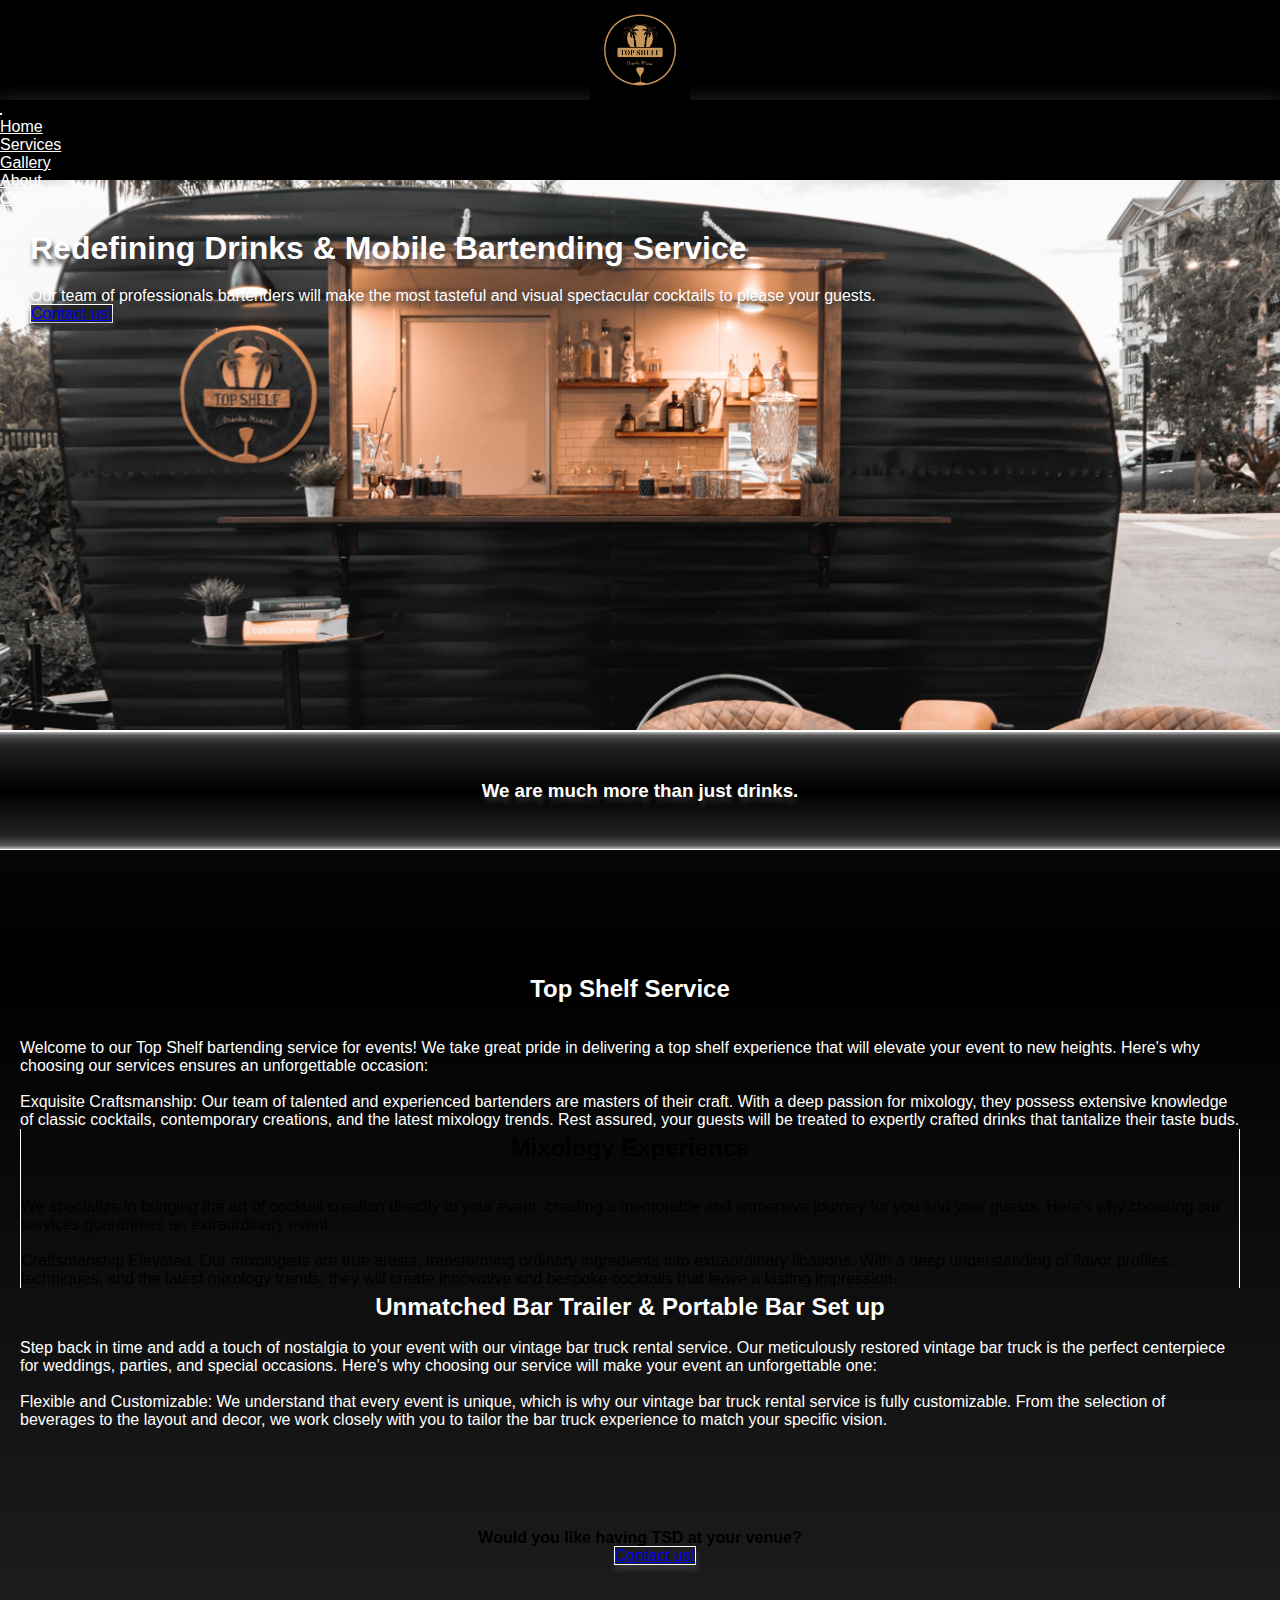
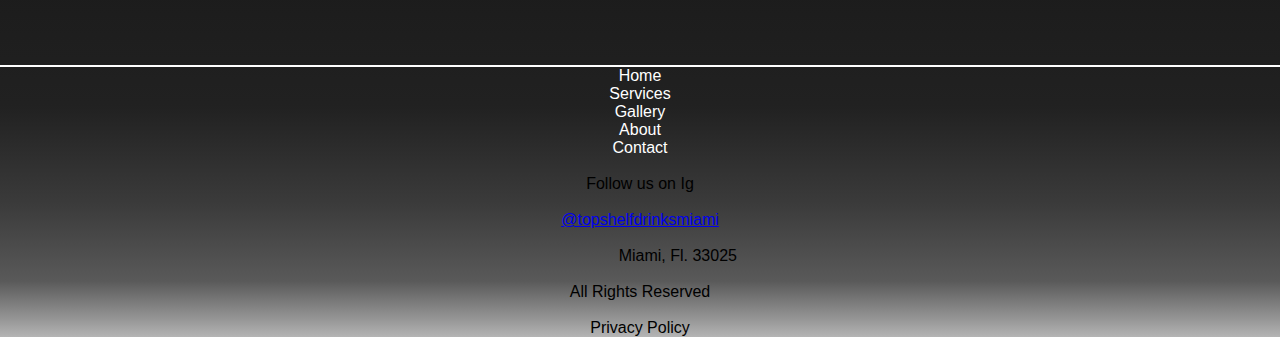
<file: index.html>
<!DOCTYPE html>
<html lang="en">
<head>
    <meta charset="UTF-8">
    <meta http-equiv="X-UA-Compatible" content="IE=edge">
    <meta name="viewport" content="width=device-width, initial-scale=1.0">
    <meta name="description" content="You can also have the mixology experience in your event, with the most professional bartending service,"/>
    <meta name="keywords" content="bartending service, bar rental, bar truck, mixology experience, bartenders for parties, portable bar, bartender masterclasses"/>
    <link rel="icon" type="image/png" href="./multimedia/top shelf drinks - logo.png" alt="top shelf drinks_logo">
    <title>Top Shelf Drinks - Home </title>
    <link href="https://cdn.jsdelivr.net/npm/bootstrap@5.1.3/dist/css/bootstrap.min.css" rel="stylesheet" integrity="sha384-1BmE4kWBq78iYhFldvKuhfTAU6auU8tT94WrHftjDbrCEXSU1oBoqyl2QvZ6jIW3" crossorigin="anonymous">
    <link rel="stylesheet" href="./estilos.css">
</head>
<body>
<!-- Header inicio \-->  
<header>
    <div class="logo-header">
        <a href="#"><img src="./multimedia/top shelf drinks - logo.png" class="logo-header" alt="top shelf drinks - bar trailer"></a>
    </div>
    <nav class="navbar navbar-expand-sm navbar-dark">
    <div class="container-fluid">
        <button class="navbar-toggler" type="button" data-bs-toggle="collapse" data-bs-target="#mynavbar">
        <span class="navbar-toggler-icon"></span>
        </button>
        <div class="collapse navbar-collapse" id="mynavbar">
            <ul class="navbar-nav mx-auto">
                <li class="nav-item">
                <a class="nav-link" href="#"  href="javascript:void(0)">Home</a>
                </li>
                <li class="nav-item">
                <a class="nav-link" href="./pages/services.html">Services</a>
                </li>
                <li class="nav-item">
                <a href="./pages/gallery.html" class="nav-link" href="javascript:void(0)">Gallery</a>
                </li>
                <li class="nav-item">
                <a href="./pages/about.html" class="nav-link" href="javascript:void(0)">About</a>
                </li>
                <li class="nav-item">
                <a href="./pages/contact.html" class="nav-link" href="javascript:void(0)">Contact</a>
                </li>
            </ul>
        </div>
    </div>
</nav>
</header>
<!-- Header final \-->  
<!-- banner jumbotron inicio \-->  
<div class="container-fluid mt-3 jumbotron img-fluid">
    <div class="mt-4 p-5 lg-primary text-white txt-banner rounded">
        <h1>Redefining Drinks & Mobile Bartending Service</h1> 
        <p>Our team of professionals bartenders will make the most tasteful and visual spectacular cocktails to please your guests.</p> 
        <a class="btn btn-primary" href="./pages/contact.html" role="button">Contact us!</a>
    </div>
</div>
<!-- banner jumbotron final \-->  
<!-- section benefits inicio -->  
<h3 class="title-plans"> <strong>We are much more than just drinks.</strong> </h3>
<div class="container-fluid services">
<div class="row row-benefits">
    <div class="col-sm col-sm-6 col-lg-4 bg-primary text-white p-3 block-1-3">
        <h2>Top Shelf Service </h2>
        <p><br><br>    Welcome to our Top Shelf bartending service for events! We take great pride in delivering a top shelf experience that will elevate your event to new heights. Here's why choosing our services ensures an unforgettable occasion: <br><br>

            Exquisite Craftsmanship: Our team of talented and experienced bartenders are masters of their craft. With a deep passion for mixology, they possess extensive knowledge of classic cocktails, contemporary creations, and the latest mixology trends. Rest assured, your guests will be treated to expertly crafted drinks that tantalize their taste buds.</p> 
    </div>
    <div class="col-sm bg-dark col-sm-6 col-lg-4 text-white p-3 block-2">
        <h2> Mixology Experience </h2>
        <p><br><br> We specialize in bringing the art of cocktail creation directly to your event, creating a memorable and immersive journey for you and your guests. Here's why choosing our services guarantees an extraordinary event: <br><br>

            Craftsmanship Elevated: Our mixologists are true artists, transforming ordinary ingredients into extraordinary libations. With a deep understanding of flavor profiles, techniques, and the latest mixology trends, they will create innovative and bespoke cocktails that leave a lasting impression.  </p>   
    </div>
    <div class="col-sm bg-primary col-sm-6 col-lg-4 text-white p-3 block-1-3">
        <h2> Unmatched Bar Trailer & Portable Bar Set up </h2>
        <p><br> Step back in time and add a touch of nostalgia to your event with our vintage bar truck rental service. Our meticulously restored vintage bar truck is the perfect centerpiece for weddings, parties, and special occasions. Here's why choosing our service will make your event an unforgettable one: <br><br>
            
            Flexible and Customizable: We understand that every event is unique, which is why our vintage bar truck rental service is fully customizable. From the selection of beverages to the layout and decor, we work closely with you to tailor the bar truck experience to match your specific vision.</p> 
    </div>
</div>  
</div>
<!-- section benefits fin -->  
<!-- section boton contacto -->  
<div class="mt-4 p-5 lg-primary text-white txt-banner rounded button-final">
<h1> <strong>Would you like having TSD at your venue?</strong> 
</h1> 
<a class="btn btn-primary" href="./pages/contact.html" role="button">Contact us!</a>
</div>
<!-- boton contacto final-->  
<!-- section footer inicio -->  
<div class="container-fluid footer">
<div class="row footer">
    <div class="col-sm bg-dark text-white p-3">
        <ul class="ul_footer">
            <li> <a href="#">Home</a></li>
            <li> <a href="./pages/services.html">Services</a></li>
            <li><a href="./pages/gallery.html">Gallery</a></li>
            <li><a href="./pages/about.html">About</a> </li>
            <li><a href="./pages/contact.html">Contact</a> </li>
        </ul>

    </div>
    <div class="col-sm bg-dark text-white p-3"> 
    <p>
        <br>
        Follow us on Ig 
        <br>
        <br>
        <a href="http://instagram.com/topshelfdrinksmiami">@topshelfdrinksmiami</a> 
    </p>
    </div>
    <div class="col-sm bg-dark text-white p-3">
        <br>
        <p>Miami, Fl. 33025
    </p>
    </div>
    <div class="col-sm bg-dark text-white p-3"><br>
    All Rights Reserved
    <br><br>
    Privacy Policy
    </div>
    </div>  
</div>
</div>
<!-- section footer final \-->  
<script src="https://cdn.jsdelivr.net/npm/@popperjs/core@2.10.2/dist/umd/popper.min.js" integrity="sha384-7+zCNj/IqJ95wo16oMtfsKbZ9ccEh31eOz1HGyDuCQ6wgnyJNSYdrPa03rtR1zdB" crossorigin="anonymous"></script>
<script src="https://cdn.jsdelivr.net/npm/bootstrap@5.1.3/dist/js/bootstrap.min.js" integrity="sha384-QJHtvGhmr9XOIpI6YVutG+2QOK9T+ZnN4kzFN1RtK3zEFEIsxhlmWl5/YESvpZ13" crossorigin="anonymous"></script>
</body>
</html>
</file>
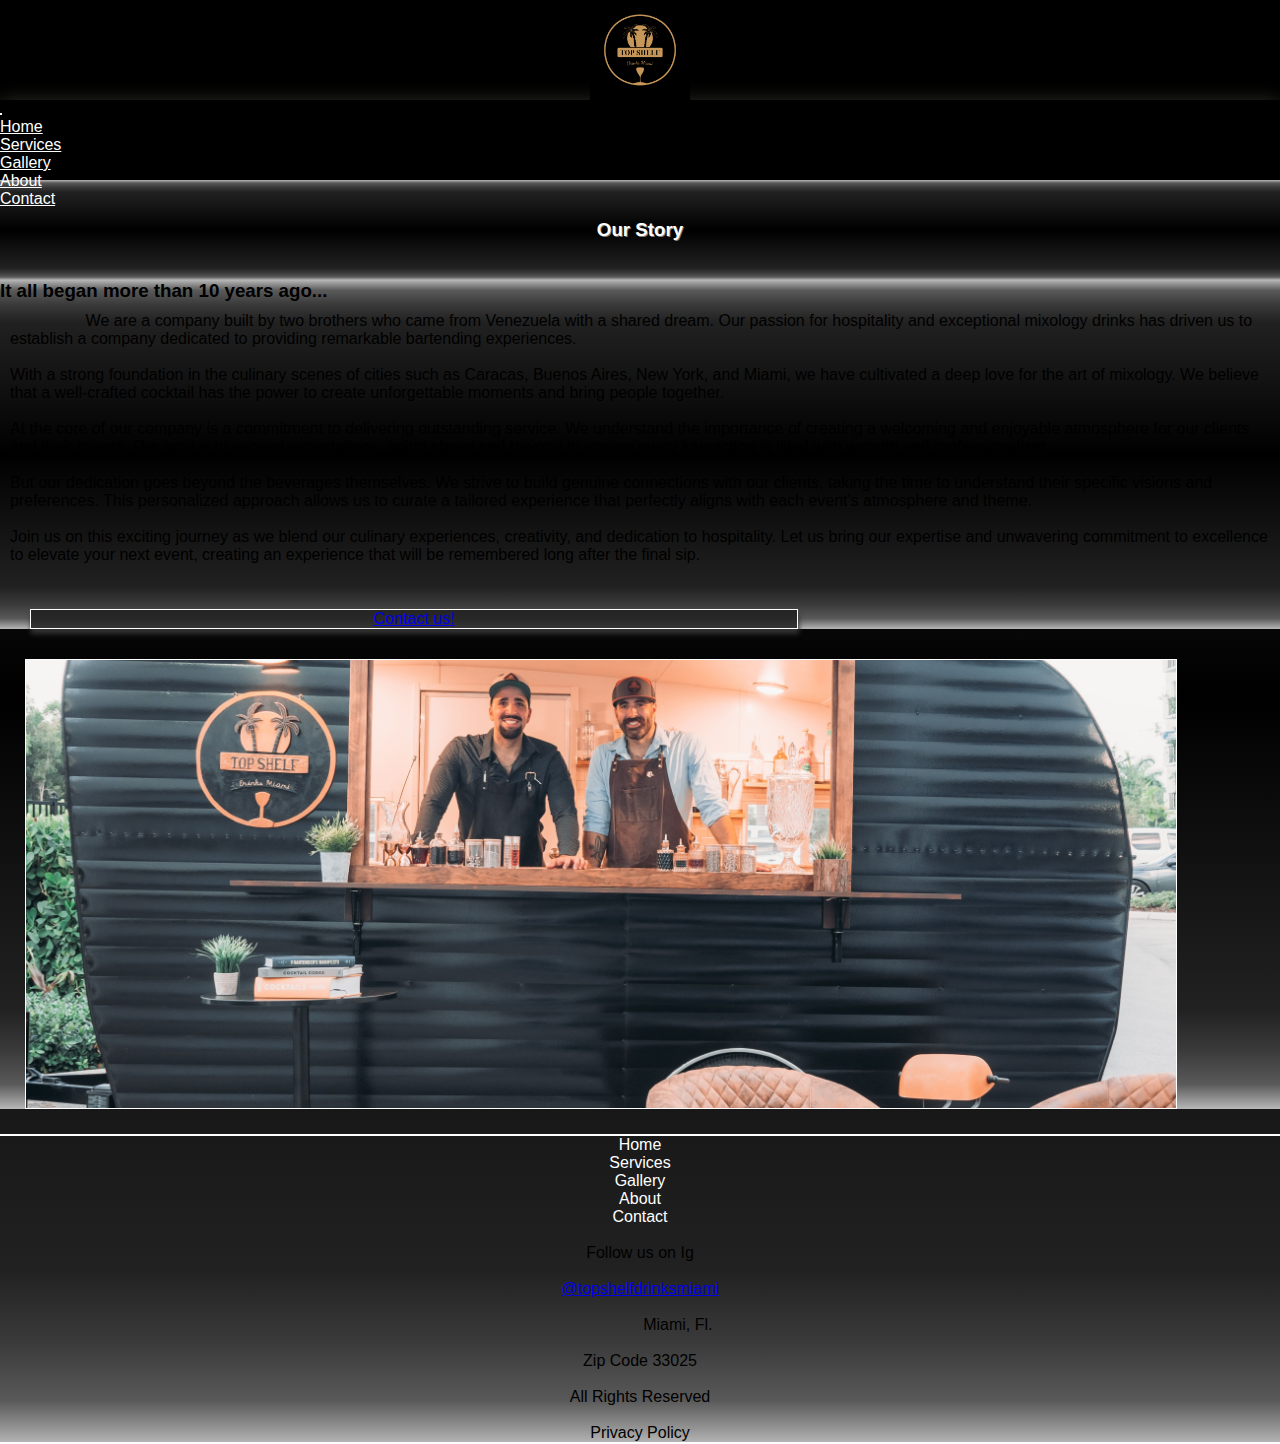
<file: pages/about.html>
<!DOCTYPE html>
<html lang="en">
<head>
    <meta charset="UTF-8">
    <meta http-equiv="X-UA-Compatible" content="IE=edge">
    <meta name="viewport" content="width=device-width, initial-scale=1.0">
    <meta name="description" content="We mix professional bartending services and best cocktails recipes for a Top Shelf Event"/>
    <meta name="keywords" content="best cocktails, cocktails in miami, bartenders in miami, bar truck in florida, bar for party, bar for weddings"/>
    <link rel="icon" type="image/png" href="../multimedia/top shelf drinks - logo.png">
    <title>Top Shelf Drinks - About</title>
    <link href="https://cdn.jsdelivr.net/npm/bootstrap@5.1.3/dist/css/bootstrap.min.css" rel="stylesheet" integrity="sha384-1BmE4kWBq78iYhFldvKuhfTAU6auU8tT94WrHftjDbrCEXSU1oBoqyl2QvZ6jIW3" crossorigin="anonymous">
    <link rel="stylesheet" href="../estilos.css">
</head>
<body>
<!-- Header inicio \-->  
    <header>
        <div class="logo-header">
            <a href="../index.html"><img src="../multimedia/top shelf drinks - logo sin fondo.png" class="logo-header" alt=""></a>
        </div>
        <nav class="navbar navbar-expand-sm navbar-dark">
        <div class="container-fluid">
            <button class="navbar-toggler" type="button" data-bs-toggle="collapse" data-bs-target="#mynavbar">
            <span class="navbar-toggler-icon"></span>
            </button>
            <div class="collapse navbar-collapse" id="mynavbar">
                <ul class="navbar-nav mx-auto">
                    <li class="nav-item">
                    <a class="nav-link" href="../index.html"  href="javascript:void(0)">Home</a>
                    </li>
                    <li class="nav-item">
                    <a class="nav-link" href="./services.html">Services</a>
                    </li>
                    <li class="nav-item">
                    <a href="./gallery.html" class="nav-link" href="javascript:void(0)">Gallery</a>
                    </li>
                    <li class="nav-item">
                    <a href="#" class="nav-link" href="javascript:void(0)">About</a>
                    </li>
                    <li class="nav-item">
                    <a href="./contact.html" class="nav-link" href="javascript:void(0)">Contact</a>
                    </li>
                </ul>
            </div>
        </div>
    </nav>
    </header>
<!-- Header final \-->  
<!-- titulo incio \-->  
<h3 class="title-serv"> <strong> Our Story </strong> </h3>
<!-- titulo final \-->  
<!-- section Services & Rentals 1 inicio -->  
<div class="container-fluid banner-about">
    <div class="row">
        <div class="col-lg banner-serv black-bg bg-dark text-white p-5">
            <h3>It all began more than 10 years ago...</h3>
            <p class="p-sang"> 
                We are a company built by two brothers who came from Venezuela with a shared dream. Our passion for hospitality and exceptional mixology drinks has driven us to establish a company dedicated to providing remarkable bartending experiences.
                <br>
                <br>
                With a strong foundation in the culinary scenes of cities such as Caracas, Buenos Aires, New York, and Miami, we have cultivated a deep love for the art of mixology. We believe that a well-crafted cocktail has the power to create unforgettable moments and bring people together.
                <br>
                <br>
                At the core of our company is a commitment to delivering outstanding service. We understand the importance of creating a welcoming and enjoyable atmosphere for our clients and their guests. Our goal is to exceed expectations, going above and beyond to ensure every interaction is filled with warmth and professionalism.
                <br>
                <br>
                But our dedication goes beyond the beverages themselves. We strive to build genuine connections with our clients, taking the time to understand their specific visions and preferences. This personalized approach allows us to curate a tailored experience that perfectly aligns with each event's atmosphere and theme.
                <br>
                <br>
                Join us on this exciting journey as we blend our culinary experiences, creativity, and dedication to hospitality. Let us bring our expertise and unwavering commitment to excellence to elevate your next event, creating an experience that will be remembered long after the final sip.</p>
            <a class="btn btn-center btn-primary" href="./contact.html" role="button">Contact us!
            </a>
        </div>
        <div class="col-lg bg-dark text-white p-3 img-about"> 
        </div>
    </div>
</div>
<!-- section Services & Rentals 1 final \-->  
<!-- section footer inicio -->  
<div class="container-fluid footer">
    <div class="row footer">
        <div class="col-sm bg-dark text-white p-3">
            <ul class="ul_footer">
                <li> <a href="../index.html">Home</a></li>
                <li> <a href="./services.html">Services</a></li>
                <li><a href="./gallery.html">Gallery</a></li>
                <li><a href="#">About</a> </li>
                <li><a href="./contact.html">Contact</a> </li>
            </ul>
    
        </div>
        <div class="col-sm bg-dark text-white p-3"> 
        <p>
            <br>
            Follow us on Ig 
            <br>
            <br>
            <a href="http://instagram.com/topshelfdrinksmiami">@topshelfdrinksmiami</a> 
        </p>
        </div>
        <div class="col-sm bg-dark text-white p-3">
            <br>
            <p>Miami, Fl.
            <br><br>
            Zip Code 33025
        </p>
        </div>
        <div class="col-sm bg-dark text-white p-3"><br>
        All Rights Reserved
        <br><br>
        Privacy Policy
        </div>
        </div>  
    </div>
    </div>
    <!-- section footer final \-->  
<script src="https://cdn.jsdelivr.net/npm/@popperjs/core@2.10.2/dist/umd/popper.min.js" integrity="sha384-7+zCNj/IqJ95wo16oMtfsKbZ9ccEh31eOz1HGyDuCQ6wgnyJNSYdrPa03rtR1zdB" crossorigin="anonymous"></script>
<script src="https://cdn.jsdelivr.net/npm/bootstrap@5.1.3/dist/js/bootstrap.min.js" integrity="sha384-QJHtvGhmr9XOIpI6YVutG+2QOK9T+ZnN4kzFN1RtK3zEFEIsxhlmWl5/YESvpZ13" crossorigin="anonymous"></script>
</body>
</html>
</file>
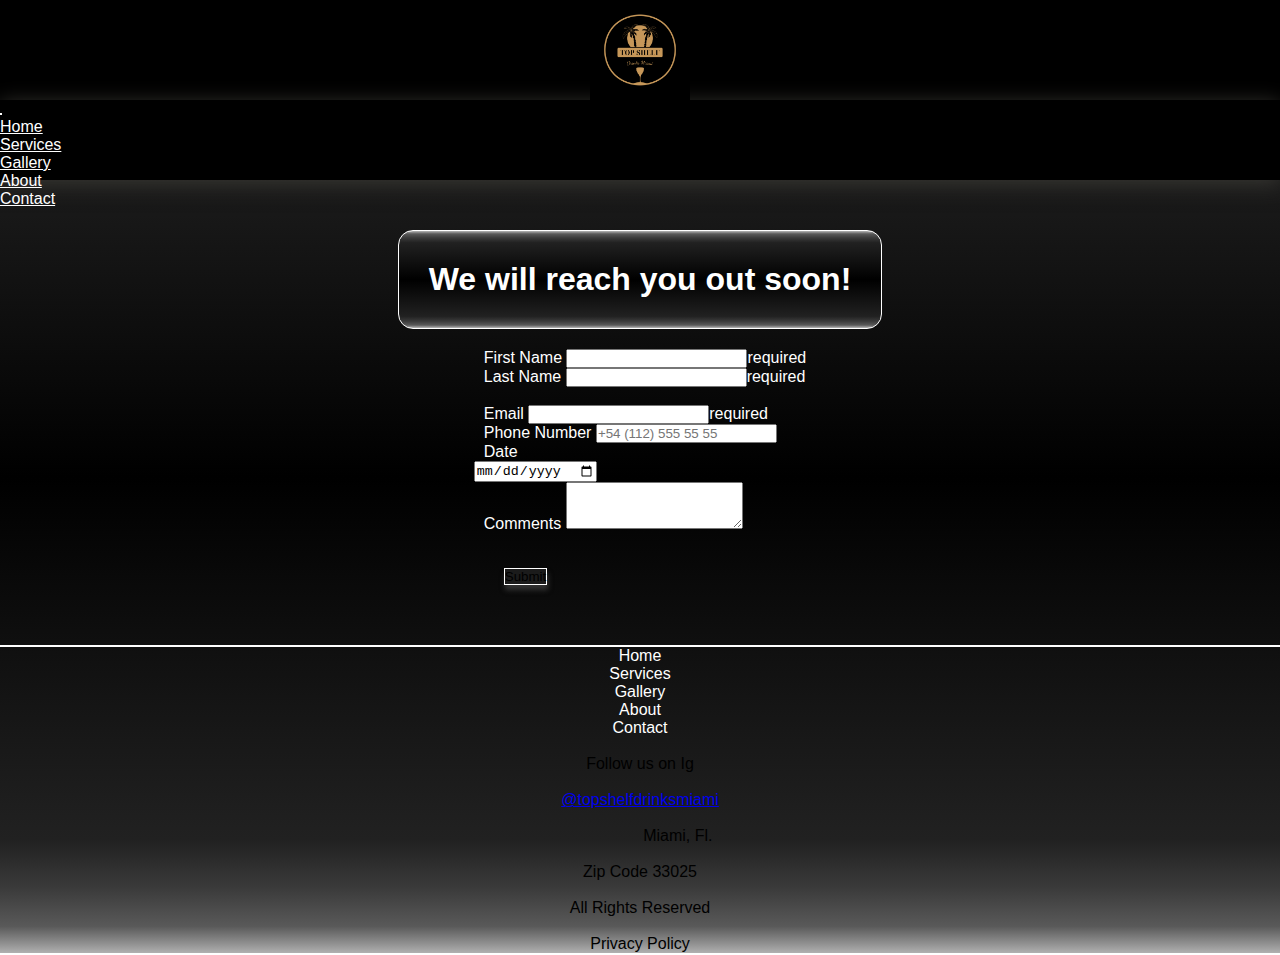
<file: pages/contact.html>
<!DOCTYPE html>
<html lang="en">
<head>
    <meta charset="UTF-8">
    <meta http-equiv="X-UA-Compatible" content="IE=edge">
    <meta name="viewport" content="width=device-width, initial-scale=1.0">
    <meta name="description" content="Contact us today and get a free quote. You can also have the best mixology experience at your event"/>
    <meta name="keywords" content="Bar truck for events, bar trailer for party, hire bartending services"/>
    <link rel="icon" type="image/png" href="../multimedia/top shelf drinks - logo.png">
    <title>Top Shelf Drinks - Contact us!</title>
    <link href="https://cdn.jsdelivr.net/npm/bootstrap@5.1.3/dist/css/bootstrap.min.css" rel="stylesheet" integrity="sha384-1BmE4kWBq78iYhFldvKuhfTAU6auU8tT94WrHftjDbrCEXSU1oBoqyl2QvZ6jIW3" crossorigin="anonymous">
    <link rel="stylesheet" href="../estilos.css">
</head>
<body>
<!-- Header inicio \-->  
    <header>
        <div class="logo-header">
            <a href="../index.html"><img src="../multimedia/top shelf drinks - logo sin fondo.png" class="logo-header" alt=""></a>
        </div>
        <nav class="navbar navbar-expand-sm navbar-dark">
        <div class="container-fluid">
            <button class="navbar-toggler" type="button" data-bs-toggle="collapse" data-bs-target="#mynavbar">
            <span class="navbar-toggler-icon"></span>
            </button>
            <div class="collapse navbar-collapse" id="mynavbar">
                <ul class="navbar-nav mx-auto">
                    <li class="nav-item">
                    <a class="nav-link" href="../index.html"  href="javascript:void(0)">Home</a>
                    </li>
                    <li class="nav-item">
                    <a class="nav-link" href="./services.html">Services</a>
                    </li>
                    <li class="nav-item">
                    <a href="./gallery.html" class="nav-link" href="javascript:void(0)">Gallery</a>
                    </li>
                    <li class="nav-item">
                    <a href="./about.html" class="nav-link" href="javascript:void(0)">About</a>
                    </li>
                    <li class="nav-item">
                    <a href="#" class="nav-link" href="javascript:void(0)">Contact</a>
                    </li>
                </ul>
            </div>
        </div>
    </nav>
    </header>
<!-- Header final \-->  
<!-- Form incio \-->  
<div class="container cont-form mt-5 p-3">
    <h1 class="txt-form">We will reach you out soon!
    </h1>
    <form class="row g-3 form-contact"> 
        <div class="col-md-6 required">
            <label for="firstname" class="form-label txt-form"> First Name</label>
            <input type="text" class="form-control" id="firstName">required
        </div>
        <div class="col-md-6 required">
            <label for="lastname" class="form-label txt-form"> Last Name</label>
            <input type="text" class="form-control" id="lastname">required
        </div>
        <br>
        <div class="col-md-7 required" >
            <label for="emailinfo" class="form-label txt-form">Email</label>
            <input type="email" class="form-control id=emailInfo">required
        </div>
        <div class="col-md-5">
            <label for="phoneNumber" class="form-label txt-form">Phone Number</label>
            <input type="text" class="form-control" id="phoneNumber" placeholder="+54 (112) 555 55 55">
        </div>
        <div class="col-md-6">
            <label for="Date" class="form-label txt-form">Date</label>
            <br> <input type="date">
        </div>
        <div class="col-md-12">
            <label for="comments" class="form-label txt-form">Comments</label>
            <textarea class="form-control" id="comments" rows="3"></textarea>
        </div>
        <div class="col-md-12">
            <button type="sumbit" class="btn btn-primary">Submit</button>
        </div>
    </form>
</div>
<!-- form final \-->  
<!-- section footer inicio -->  
<div class="container-fluid footer">
    <div class="row footer">
        <div class="col-sm bg-dark text-white p-3">
            <ul class="ul_footer">
                <li> <a href="../index.html">Home</a></li>
                <li> <a href="./services.html">Services</a></li>
                <li><a href="./gallery.html">Gallery</a></li>
                <li><a href="./about.html">About</a> </li>
                <li><a href="#">Contact</a> </li>
            </ul>
    
        </div>
        <div class="col-sm bg-dark text-white p-3"> 
        <p>
            <br>
            Follow us on Ig 
            <br>
            <br>
            <a href="http://instagram.com/topshelfdrinksmiami">@topshelfdrinksmiami</a> 
        </p>
        </div>
        <div class="col-sm bg-dark text-white p-3">
            <br>
            <p>Miami, Fl.
            <br><br>
            Zip Code 33025
        </p>
        </div>
        <div class="col-sm bg-dark text-white p-3"><br>
        All Rights Reserved
        <br><br>
        Privacy Policy
        </div>
        </div>  
    </div>
    </div>
    <!-- section footer final \-->  
<script src="https://cdn.jsdelivr.net/npm/@popperjs/core@2.10.2/dist/umd/popper.min.js" integrity="sha384-7+zCNj/IqJ95wo16oMtfsKbZ9ccEh31eOz1HGyDuCQ6wgnyJNSYdrPa03rtR1zdB" crossorigin="anonymous"></script>
<script src="https://cdn.jsdelivr.net/npm/bootstrap@5.1.3/dist/js/bootstrap.min.js" integrity="sha384-QJHtvGhmr9XOIpI6YVutG+2QOK9T+ZnN4kzFN1RtK3zEFEIsxhlmWl5/YESvpZ13" crossorigin="anonymous"></script>
</body>
</html>
</file>
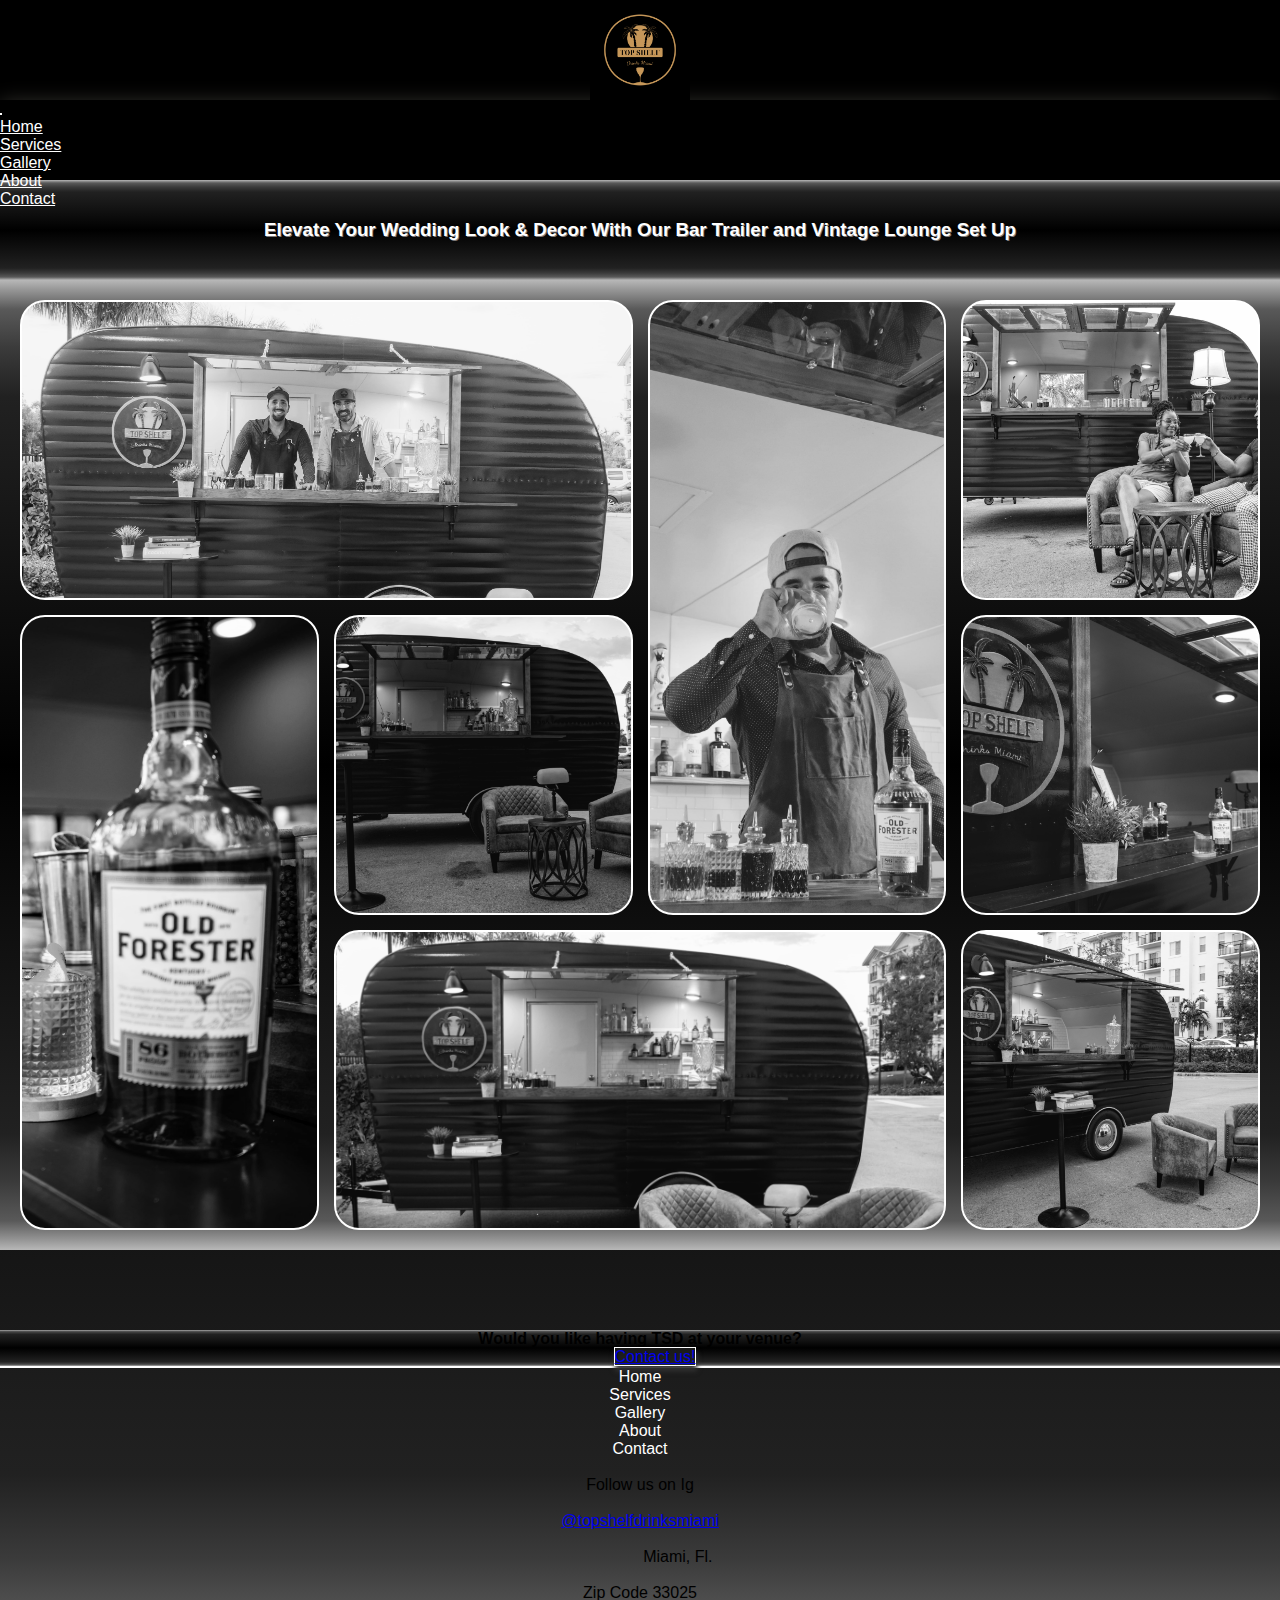
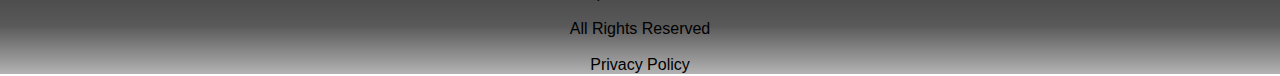
<file: pages/gallery.html>
<!DOCTYPE html>
<html lang="en">
<head>
    <meta charset="UTF-8">
    <meta http-equiv="X-UA-Compatible" content="IE=edge">
    <meta name="viewport" content="width=device-width, initial-scale=1.0">
    <meta name="description" content="Best cocktails, great service, unforgettable experiences. See our bar truck gallery."/>
    <meta name="keywords" content="bartending pictures, photos cocktails, photos bar mobile, bar rental, bar truck, bar trailer photography"/>
    <link rel="icon" type="image/png" href="../multimedia/top shelf drinks - logo.png">
    <title>Top Shelf Drinks - Gallery</title>
    <link href="https://cdn.jsdelivr.net/npm/bootstrap@5.1.3/dist/css/bootstrap.min.css" rel="stylesheet" integrity="sha384-1BmE4kWBq78iYhFldvKuhfTAU6auU8tT94WrHftjDbrCEXSU1oBoqyl2QvZ6jIW3" crossorigin="anonymous">
    <link rel="stylesheet" href="../estilos.css">
</head>
<body>
<!-- Header inicio \-->  
    <header>
        <div class="logo-header">
            <a href="../index.html"><img src="../multimedia/top shelf drinks - logo sin fondo.png" class="logo-header" alt=""></a>
        </div>
        <nav class="navbar navbar-expand-sm navbar-dark">
        <div class="container-fluid">
            
            <button class="navbar-toggler" type="button" data-bs-toggle="collapse" data-bs-target="#mynavbar">
            <span class="navbar-toggler-icon"></span>
            </button>
            <div class="collapse navbar-collapse" id="mynavbar">
                <ul class="navbar-nav mx-auto">
                    <li class="nav-item">
                    <a class="nav-link" href="../index.html"  href="javascript:void(0)">Home</a>
                    </li>
                    <li class="nav-item">
                    <a class="nav-link" href="./services.html">Services</a>
                    </li>
                    <li class="nav-item">
                    <a href="#" class="nav-link" href="javascript:void(0)">Gallery</a>
                    </li>
                    <li class="nav-item">
                    <a href="./about.html" class="nav-link" href="javascript:void(0)">About</a>
                    </li>
                    <li class="nav-item">
                    <a href="./contact.html" class="nav-link" href="javascript:void(0)">Contact</a>
                    </li>
                </ul>
            </div>
        </div>
    </nav>
    </header>
<!-- Header final \-->  
<!-- titulo incio \-->  
<h3 class="title-serv"> <strong> Elevate Your Wedding Look & Decor With Our Bar Trailer and Vintage Lounge Set Up </strong> </h3>
<!-- titulo final \--> 
<!-- Gallery inicio \-->  
<div class="contenedor-gal">
    <div class="item item1"></div>
    <div class="item item2"></div>
    <div class="item item3"></div>
    <div class="item item4"></div>
    <div class="item item5"></div>
    <div class="item item6"></div>
    <div class="item item7"></div>
    <div class="item item8"></div>
</div>
<!-- section boton contacto -->  
<div class="mt-4 p-5 lg-primary text-white txt-banner-gal rounded button-final">
    <h1> <strong>Would you like having TSD at your venue?</strong> 
    </h1> 
    <a class="btn btn-primary" href="./contact.html" role="button">Contact us!
    </a>
</div>
<!-- section footer inicio -->  
<div class="container-fluid footer">
    <div class="row footer">
        <div class="col-sm bg-dark text-white p-3">
            <ul class="ul_footer">
                <li> <a href="../index.html">Home</a></li>
                <li> <a href="./services.html">Services</a></li>
                <li><a href="./gallery.html">Gallery</a></li>
                <li><a href="./about.html">About</a> </li>
                <li><a href="./contact.html">Contact</a> </li>
            </ul>
    
        </div>
        <div class="col-sm bg-dark text-white p-3"> 
        <p>
            <br>
            Follow us on Ig 
            <br>
            <br>
            <a href="http://instagram.com/topshelfdrinksmiami">@topshelfdrinksmiami</a> 
        </p>
        </div>
        <div class="col-sm bg-dark text-white p-3">
            <br>
            <p>Miami, Fl.
            <br><br>
            Zip Code 33025
        </p>
        </div>
        <div class="col-sm bg-dark text-white p-3"><br>
        All Rights Reserved
        <br><br>
        Privacy Policy
        </div>
        </div>  
    </div>
    </div>
    <!-- section footer final \-->  
<script src="https://cdn.jsdelivr.net/npm/@popperjs/core@2.10.2/dist/umd/popper.min.js" integrity="sha384-7+zCNj/IqJ95wo16oMtfsKbZ9ccEh31eOz1HGyDuCQ6wgnyJNSYdrPa03rtR1zdB" crossorigin="anonymous"></script>
<script src="https://cdn.jsdelivr.net/npm/bootstrap@5.1.3/dist/js/bootstrap.min.js" integrity="sha384-QJHtvGhmr9XOIpI6YVutG+2QOK9T+ZnN4kzFN1RtK3zEFEIsxhlmWl5/YESvpZ13" crossorigin="anonymous"></script>
</body>
</html>
</file>
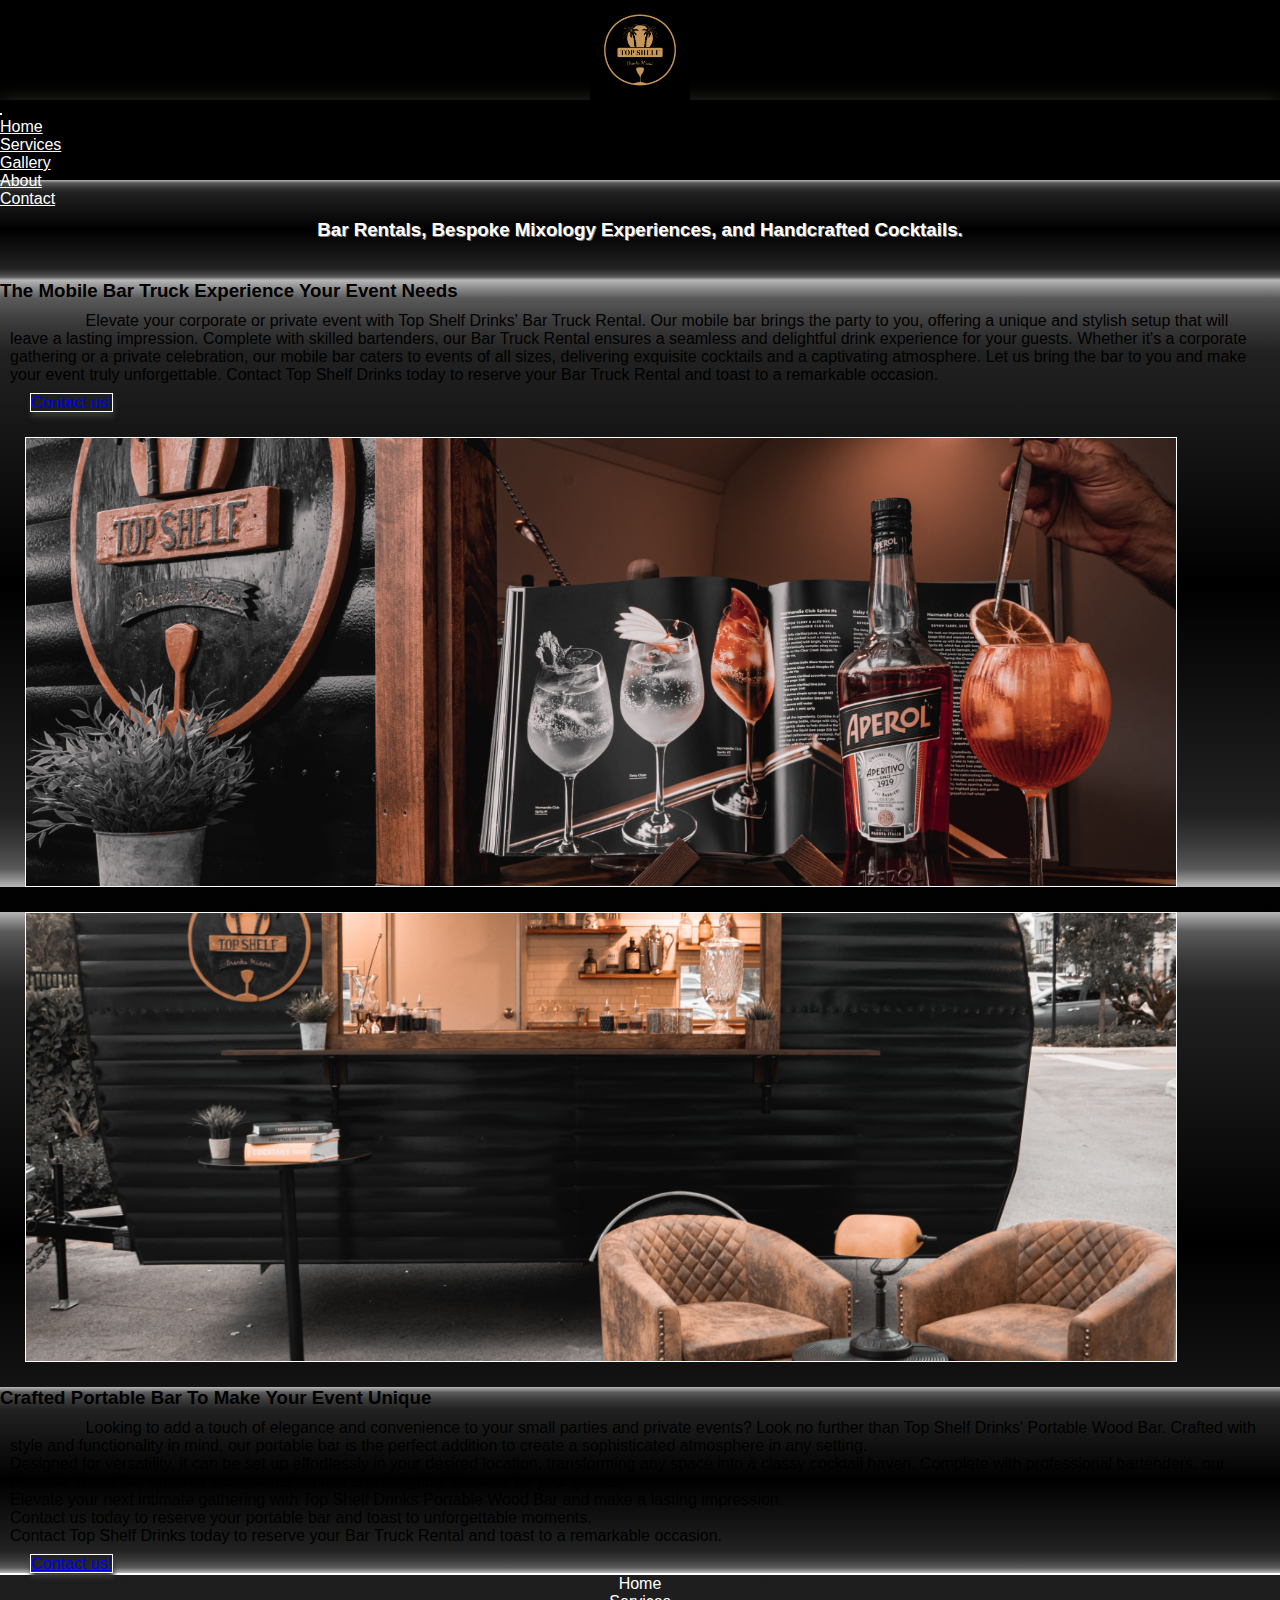
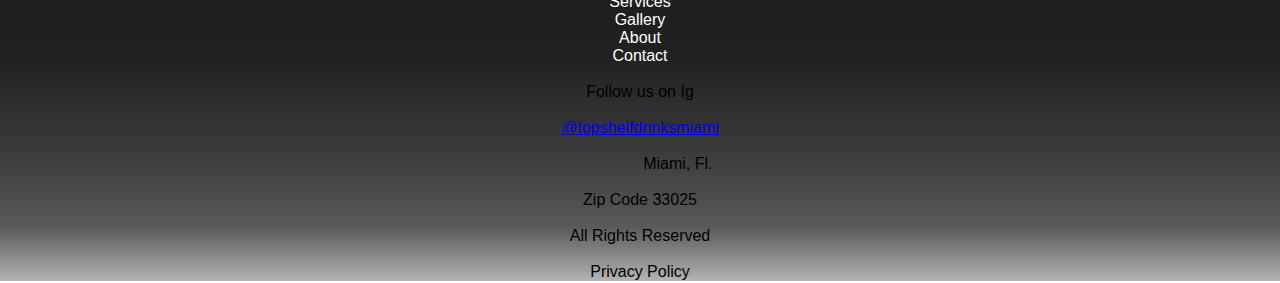
<file: pages/services.html>
<!DOCTYPE html>
<html lang="en">
<head>
    <meta charset="UTF-8">
    <meta http-equiv="X-UA-Compatible" content="IE=edge">
    <meta name="viewport" content="width=device-width, initial-scale=1.0">
    <meta name="description" content="Top Shelf Service for an Unforgettable Event. Book now the best cocktail experience for your party,"/>
    <meta name="keywords" content="bartending services, barman, mixology experience, bartenders for parties, bartender masterclasses, wedding cocktail"/>
    <link rel="icon" type="image/png" href="../multimedia/top shelf drinks - logo.png">
    <title>Top Shelf Drinks - Services</title>
    <link href="https://cdn.jsdelivr.net/npm/bootstrap@5.1.3/dist/css/bootstrap.min.css" rel="stylesheet" integrity="sha384-1BmE4kWBq78iYhFldvKuhfTAU6auU8tT94WrHftjDbrCEXSU1oBoqyl2QvZ6jIW3" crossorigin="anonymous">
    <link rel="stylesheet" href="../estilos.css">
</head>
<body>
<!-- Header inicio \-->  
    <header>
        <div class="logo-header">
            <a href="../index.html"><img src="../multimedia/top shelf drinks - logo sin fondo.png" class="logo-header" alt=""></a>
        </div>
        <nav class="navbar navbar-expand-sm navbar-dark">
        <div class="container-fluid">
            <button class="navbar-toggler" type="button" data-bs-toggle="collapse" data-bs-target="#mynavbar">
            <span class="navbar-toggler-icon"></span>
            </button>
            <div class="collapse navbar-collapse" id="mynavbar">
                <ul class="navbar-nav mx-auto">
                    <li class="nav-item">
                    <a class="nav-link" href="../index.html"  href="javascript:void(0)">Home</a>
                    </li>
                    <li class="nav-item">
                    <a class="nav-link" href="#">Services</a>
                    </li>
                    <li class="nav-item">
                    <a href="./gallery.html" class="nav-link" href="javascript:void(0)">Gallery</a>
                    </li>
                    <li class="nav-item">
                    <a href="./about.html" class="nav-link" href="javascript:void(0)">About</a>
                    </li>
                    <li class="nav-item">
                    <a href="./contact.html" class="nav-link" href="javascript:void(0)">Contact</a>
                    </li>
                </ul>
            </div>
        </div>
    </nav>
    </header>
<!-- Header final \-->  
<!-- titulo incio \-->  
<h3 class="title-serv"> <strong> Bar Rentals, Bespoke Mixology Experiences, and Handcrafted Cocktails. </strong> </h3>
<!-- titulo final \-->  
<!-- section Services & Rentals 1 inicio -->  
<div class="container-fluid banner-serv">
    <div class="row banner-serv-1">
        <div class="col-lg banner-serv-1 text-white p-5">
            <h3>The Mobile Bar Truck Experience Your Event Needs</h3>
            <p class="p-sang"> Elevate your corporate or private event with Top Shelf Drinks' Bar Truck Rental. Our mobile bar brings the party to you, offering a unique and stylish setup that will leave a lasting impression. Complete with skilled bartenders, our Bar Truck Rental ensures a seamless and delightful drink experience for your guests. Whether it's a corporate gathering or a private celebration, our mobile bar caters to events of all sizes, delivering exquisite cocktails and a captivating atmosphere. Let us bring the bar to you and make your event truly unforgettable.
            Contact Top Shelf Drinks today to reserve your Bar Truck Rental and toast to a remarkable occasion.</p>
            <a class="btn btn-primary" href="./contact.html" role="button">Contact us!
            </a>
        </div>
        <div class="col-lg bg-dark text-white p-3 img-serv-1"> 
        </div>
    </div>
</div>
<!-- section Services & Rentals 1 final \-->  
<!-- section Services & Rentals 2 inicio -->  
<div class="container-fluid banner-serv b-s-2">
    <div class="row b-s-2">
        <div class="col-lg text-white p-3 img-serv-2"> 
        </div>
        <div class="col-lg banner-serv text-white p-5 b-s-2">
            <h3>Crafted Portable Bar To Make Your Event Unique</h3>
            <p class="p-sang">  Looking to add a touch of elegance and convenience to your small parties and private events? Look no further than Top Shelf Drinks' Portable Wood Bar. Crafted with style and functionality in mind, our portable bar is the perfect addition to create a sophisticated atmosphere in any setting.
            <br>
            Designed for versatility, it can be set up effortlessly in your desired location, transforming any space into a classy cocktail haven. Complete with professional bartenders, our Portable Wood Bar ensures exceptional service and delightful libations for your guests.
            <br>
            Elevate your next intimate gathering with Top Shelf Drinks Portable Wood Bar and make a lasting impression.
            <br>
            Contact us today to reserve your portable bar and toast to unforgettable moments.
            <br>
            Contact Top Shelf Drinks today to reserve your Bar Truck Rental and toast to a remarkable occasion.</p>
            <a class="btn btn-primary" href="./contact.html" role="button">Contact us!
            </a>
        </div>
    </div>
</div>
<!-- section footer inicio -->  
<div class="container-fluid footer">
    <div class="row footer">
        <div class="col-sm bg-dark text-white p-3">
            <ul class="ul_footer">
                <li> <a href="../index.html">Home</a></li>
                <li> <a href="#">Services</a></li>
                <li><a href="./gallery.html">Gallery</a></li>
                <li><a href="./about.html">About</a> </li>
                <li><a href="./contact.html">Contact</a> </li>
            </ul>
    
        </div>
        <div class="col-sm bg-dark text-white p-3"> 
        <p>
            <br>
            Follow us on Ig 
            <br>
            <br>
            <a href="http://instagram.com/topshelfdrinksmiami">@topshelfdrinksmiami</a> 
        </p>
        </div>
        <div class="col-sm bg-dark text-white p-3">
            <br>
            <p>Miami, Fl.
            <br><br>
            Zip Code 33025
        </p>
        </div>
        <div class="col-sm bg-dark text-white p-3"><br>
        All Rights Reserved
        <br><br>
        Privacy Policy
        </div>
        </div>  
    </div>
    </div>
    <!-- section footer final \-->  
<!-- section Services & Rentals 2 final -->  
<script src="https://cdn.jsdelivr.net/npm/@popperjs/core@2.10.2/dist/umd/popper.min.js" integrity="sha384-7+zCNj/IqJ95wo16oMtfsKbZ9ccEh31eOz1HGyDuCQ6wgnyJNSYdrPa03rtR1zdB" crossorigin="anonymous"></script>
<script src="https://cdn.jsdelivr.net/npm/bootstrap@5.1.3/dist/js/bootstrap.min.js" integrity="sha384-QJHtvGhmr9XOIpI6YVutG+2QOK9T+ZnN4kzFN1RtK3zEFEIsxhlmWl5/YESvpZ13" crossorigin="anonymous"></script>
</body>
</html>
</file>
<file: estilos.css>
@import url("https://fonts.googleapis.com/css2?family=Noticia+Text&family=Oswald:wght@300&display=swap");
* {
  margin: 0;
  padding: 0;
  box-sizing: border-box;
}

body {
  font-family: "Oswalt", sans-serif !important;
  overflow-x: hidden;
  background: linear-gradient(180deg, hsl(0, 0%, 100%) 0%, hsl(344, 0%, 86%) 0%, hsl(344, 0%, 72%) 0%, hsl(344, 0%, 59%) 1%, hsl(344, 0%, 47%) 2%, hsl(344, 0%, 35%) 3%, hsl(344, 0%, 23%) 7%, hsl(344, 0%, 13%) 12%, hsl(0, 0%, 0%) 50%, hsl(344, 0%, 13%) 88%, hsl(344, 0%, 23%) 93%, hsl(344, 0%, 35%) 97%, hsl(344, 0%, 47%) 98%, hsl(344, 0%, 59%) 99%, hsl(344, 0%, 72%) 100%, hsl(344, 0%, 86%) 100%, hsl(0, 0%, 100%) 100%);
}

.navbar {
  background-color: black;
  width: 100%;
  height: 80px;
  box-shadow: 0px 3px 20px rgb(57, 56, 51);
}

@media (max-width: 575px) {
  .navbar-nav {
    justify-content: end;
    align-items: end;
    background-color: rgba(0, 0, 0, 0.323)!important;
    width: 100%;
    margin: 0px !important;
    padding-left: 50px !important;
    box-sizing: border-box;
  }
}
.logo-header {
  background-color: black;
  display: flex;
  justify-content: center;
  align-items: center;
  height: 100px;
  padding: 5px;
}

.nav-link {
  color: white !important;
  transition: all 1s;
}

.navbar-toggler-icon {
  color: white !important;
}

.navbar-dark .navbar-toggler-icon {
  background-image: url("data:image/svg+xml,%3csvg xmlns='http://www.w3.org/2000/svg' viewBox='0 0 30 30'%3e%3cpath stroke='rgba%28255, 255, 255, 1%29' stroke-linecap='round' stroke-miterlimit='10' stroke-width='2' d='M4 7h22M4 15h22M4 23h22'/%3e%3c/svg%3e");
}

.navbar-dark .navbar-toggler {
  border: 0.5px solid white;
  text-shadow: 1px 2px 2px hsl(0, 0%, 10%) !important;
}

.navbar > .container, .navbar > .container-fluid, .navbar > .container-lg, .navbar > .container-md, .navbar > .container-sm, .navbar > .container-xl, .navbar > .container-xxl {
  justify-content: end !important;
}

.jumbotron {
  background-image: url(./multimedia/top\ shelf\ drinks\ -\ portable\ bar\ 2.jpg);
  background-size: cover;
  background-position: top;
  height: 450px;
  width: 100%;
  text-shadow: 2px 5px 5px #333;
  color: white;
  padding-top: 20px;
  box-sizing: border-box !important;
  font-size: 16px;
  margin-top: 0px !important;
}

@media (min-width: 920px) {
  .jumbotron {
    height: 1020px !important;
    background-position-y: 15%;
  }
  .btn-primary {
    margin-left: 30px;
    margin-bottom: 30px !important;
  }
  .jumbotron div p {
    margin-right: 250px;
    margin-left: 30px;
  }
  .jumbotron div h1 {
    margin-bottom: 20px;
    margin-right: 250px;
    margin-left: 30px;
    margin-top: 0px;
  }
}
@media (min-width: 700px) {
  .jumbotron {
    height: 550px !important;
    padding-top: 50px !important;
    padding-right: 150px !important;
  }
  .btn-primary {
    margin-top: 35px !important;
  }
}
@media (min-width: 850px) {
  .txt-banner {
    align-items: center !important;
  }
}
.btn-primary {
  border: solid 1px white !important;
  margin-top: 50px;
  background-color: rgba(31, 31, 31, 0.848);
  box-shadow: 1px 5px 5px #333;
}

h3.title-plans {
  background: linear-gradient(180deg, hsl(0, 0%, 100%) 0%, hsl(344, 0%, 86%) 0%, hsl(344, 0%, 72%) 0%, hsl(344, 0%, 59%) 1%, hsl(344, 0%, 47%) 2%, hsl(344, 0%, 35%) 3%, hsl(344, 0%, 23%) 7%, hsl(344, 0%, 13%) 12%, hsl(0, 0%, 0%) 50%, hsl(344, 0%, 13%) 88%, hsl(344, 0%, 23%) 93%, hsl(344, 0%, 35%) 97%, hsl(344, 0%, 47%) 98%, hsl(344, 0%, 59%) 99%, hsl(344, 0%, 72%) 100%, hsl(344, 0%, 86%) 100%, hsl(0, 0%, 100%) 100%);
  height: 120px;
  text-align: center;
  display: flex;
  color: white;
  text-shadow: 2px 5px 5px #333;
  justify-content: center;
  align-items: center;
  border-top: 2px solid white;
  border-bottom: 1px solid white;
  margin-bottom: 0px;
}

.container-fluid.services {
  margin-top: 120px !important;
  margin-left: 20px !important;
  margin-right: 20px !important;
  margin-bottom: 100px !important;
}

.block-1-3 {
  background-color: rgba(0, 0, 0, 0) !important;
  color: white !important;
}

.block-2 {
  background-color: rgba(0, 0, 0, 0) !important;
  border-left: solid 1px white;
  border-right: solid 1px white;
}

div.row div h2 {
  text-align: center;
  padding-top: 5px !important;
}
div.row div p {
  text-indent: 2cm;
}

.services {
  margin-top: 25px !important;
}

.button-final {
  text-align: center;
}
.button-final h1 {
  text-align: center;
  font-size: 16px;
}

.footer {
  margin-top: 0px !important;
  border-top: 0.2px solid white;
  border-bottom: 0.2px solid white;
  text-align: center;
  justify-content: space-evenly;
  vertical-align: center;
}

.img-serv-1 {
  background-image: url(./multimedia/top\ shelf\ drinks\ -\ bar\ trailer.jpg);
  background-position: center;
  background-size: cover;
  height: 450px;
  width: 90%;
  margin: 25px !important;
  border: 0.01px solid white;
  display: flexbox;
  justify-content: center;
  align-items: center;
}

.p-sang {
  padding: 10px;
}

.title-serv {
  color: white;
  background: linear-gradient(180deg, hsl(0, 0%, 100%) 0%, hsl(344, 0%, 86%) 0%, hsl(344, 0%, 72%) 0%, hsl(344, 0%, 59%) 1%, hsl(344, 0%, 47%) 2%, hsl(344, 0%, 35%) 3%, hsl(344, 0%, 23%) 7%, hsl(344, 0%, 13%) 12%, hsl(0, 0%, 0%) 50%, hsl(344, 0%, 13%) 88%, hsl(344, 0%, 23%) 93%, hsl(344, 0%, 35%) 97%, hsl(344, 0%, 47%) 98%, hsl(344, 0%, 59%) 99%, hsl(344, 0%, 72%) 100%, hsl(344, 0%, 86%) 100%, hsl(0, 0%, 100%) 100%);
  height: 100px;
  margin: 10px, 10px !important;
  margin-bottom: 0px !important;
}

h3.title-serv {
  display: flex;
  justify-content: center;
  align-items: center;
  text-shadow: 1px 1px 0.5px #7d7979;
}

.img-serv-2 {
  background-image: url(./multimedia/top\ shelf\ drinks\ -\ portable\ bar\ 2.jpg);
  background-position: center;
  background-size: cover;
  height: 450px;
  width: 90%;
  margin: 25px !important;
  border: 0.01px solid white;
}
.img-serv-2::after {
  content: attr("top shelf cocktails");
}

.b-s-2 {
  background-color: linear-gradient(180deg, hsl(0, 0%, 100%) 0%, hsl(344, 0%, 86%) 0%, hsl(344, 0%, 72%) 0%, hsl(344, 0%, 59%) 1%, hsl(344, 0%, 47%) 2%, hsl(344, 0%, 35%) 3%, hsl(344, 0%, 23%) 7%, hsl(344, 0%, 13%) 12%, hsl(0, 0%, 0%) 50%, hsl(344, 0%, 13%) 88%, hsl(344, 0%, 23%) 93%, hsl(344, 0%, 35%) 97%, hsl(344, 0%, 47%) 98%, hsl(344, 0%, 59%) 99%, hsl(344, 0%, 72%) 100%, hsl(344, 0%, 86%) 100%, hsl(0, 0%, 100%) 100%) !important;
}

.banner-serv {
  background: linear-gradient(180deg, hsl(0, 0%, 100%) 0%, hsl(344, 0%, 86%) 0%, hsl(344, 0%, 72%) 0%, hsl(344, 0%, 59%) 1%, hsl(344, 0%, 47%) 2%, hsl(344, 0%, 35%) 3%, hsl(344, 0%, 23%) 7%, hsl(344, 0%, 13%) 12%, hsl(0, 0%, 0%) 50%, hsl(344, 0%, 13%) 88%, hsl(344, 0%, 23%) 93%, hsl(344, 0%, 35%) 97%, hsl(344, 0%, 47%) 98%, hsl(344, 0%, 59%) 99%, hsl(344, 0%, 72%) 100%, hsl(344, 0%, 86%) 100%, hsl(0, 0%, 100%) 100%) !important;
}

.img-about {
  background-image: url(./multimedia/top\ dhelf\ drinks\ -\ bar\ rental.jpg);
  background-position: center;
  background-size: cover;
  height: 450px;
  width: 90%;
  margin: 25px !important;
  border: 0.01px solid white;
}
.img-about::after {
  content: attr(best bartender service in miami);
}

.black-bg {
  background-color: black !important;
}

.banner-about {
  background: linear-gradient(180deg, hsl(0, 0%, 100%) 0%, hsl(344, 0%, 86%) 0%, hsl(344, 0%, 72%) 0%, hsl(344, 0%, 59%) 1%, hsl(344, 0%, 47%) 2%, hsl(344, 0%, 35%) 3%, hsl(344, 0%, 23%) 7%, hsl(344, 0%, 13%) 12%, hsl(0, 0%, 0%) 50%, hsl(344, 0%, 13%) 88%, hsl(344, 0%, 23%) 93%, hsl(344, 0%, 35%) 97%, hsl(344, 0%, 47%) 98%, hsl(344, 0%, 59%) 99%, hsl(344, 0%, 72%) 100%, hsl(344, 0%, 86%) 100%, hsl(0, 0%, 100%) 100%);
}

.btn-center {
  justify-content: center !important;
  display: flex !important;
  width: 60%;
  align-items: center;
}

.btn:hover {
  background-color: black !important;
}

.nav-link:hover {
  text-decoration: underline !important;
  background-color: rgba(31, 31, 31, 0.848);
  background-size: 50%;
  border-radius: 20px;
  transition: all 1s;
}

.contenedor-gal {
  width: 100%;
  height: auto;
  background: linear-gradient(180deg, hsl(0, 0%, 100%) 0%, hsl(344, 0%, 86%) 0%, hsl(344, 0%, 72%) 0%, hsl(344, 0%, 59%) 1%, hsl(344, 0%, 47%) 2%, hsl(344, 0%, 35%) 3%, hsl(344, 0%, 23%) 7%, hsl(344, 0%, 13%) 12%, hsl(0, 0%, 0%) 50%, hsl(344, 0%, 13%) 88%, hsl(344, 0%, 23%) 93%, hsl(344, 0%, 35%) 97%, hsl(344, 0%, 47%) 98%, hsl(344, 0%, 59%) 99%, hsl(344, 0%, 72%) 100%, hsl(344, 0%, 86%) 100%, hsl(0, 0%, 100%) 100%);
  display: grid;
  grid-template-columns: repeat(4, 1fr);
  grid-template-rows: repeat(3, 300px);
  grid-template-areas: "img1 img1 img2 img3" "img4 img5 img2 img6" "img4 img7 img7 img8";
  padding: 20px;
  grid-gap: 15px;
}

.item {
  border: 2px solid white;
  background-size: cover;
  background-position: center;
  border-radius: 25px;
  filter: grayscale(100%);
  transition: all 1s;
}
.item:hover {
  filter: grayscale(0%);
  transition: all 1s;
}

.item1 {
  background-image: url(./multimedia/top\ dhelf\ drinks\ -\ bar\ rental.jpg);
  grid-area: img1;
  background-position-y: 10%;
}

.item2 {
  background-image: url(./multimedia/top\ shelf\ drinks\ -\ dario\ velasquez.jpg);
  grid-area: img2;
}

.item3 {
  background-image: url(./multimedia/top\ shelf\ drinks\ -\ bar\ rental\ 2.jpg);
  grid-area: img3;
}

.item4 {
  background-image: url(./multimedia/bar\ truck\ 1-129.jpg);
  grid-area: img4;
  background-position-x: 15%;
  background-position: right;
}

.item5 {
  background-image: url(./multimedia/top\ shelf\ drinks\ -\ bartender\ services.jpg);
  grid-area: img5;
}

.item6 {
  background-image: url(./multimedia/top\ shelf\ drinks\ -\ bar\ truck.jpg);
  grid-area: img6;
}

.item7 {
  background-image: url(./multimedia/top\ shelf\ drinks\ -\ portable\ bar\ 2.jpg);
  grid-area: img7;
  background-position-y: 15%;
}

.item8 {
  background-image: url(./multimedia/top\ shelf\ drinks\ -\ portable\ bar\ 3.jpg);
  grid-area: img8;
}

.item9 {
  background-image: url(./multimedia/top\ shelf\ drinks\ -\ bar\ trailer.jpg);
  grid-area: img9;
}

@media (max-width: 500px) {
  .contenedor-gal {
    grid-template-columns: repeat(1, 1fr);
    grid-template-rows: repeat(8, 300px);
    grid-template-areas: "img1" "img2" "img3" "img4" "img5" "img6" "img7" "img8";
  }
}
@media (min-width: 501px) {
  .contenedor-gal {
    grid-template-columns: repeat(2, 1fr);
    grid-template-rows: repeat(5, 300px);
    grid-template-areas: "img1 img2" "img3 img2" "img4 img5" "img6 img6" "img7 img8";
  }
}
.txt-banner {
  margin-top: 0px !important;
  margin-bottom: 100px;
}

.txt-banner-gal {
  margin-top: 0px !important;
  background: linear-gradient(180deg, hsl(0, 0%, 100%) 0%, hsl(344, 0%, 86%) 0%, hsl(344, 0%, 72%) 0%, hsl(344, 0%, 59%) 1%, hsl(344, 0%, 47%) 2%, hsl(344, 0%, 35%) 3%, hsl(344, 0%, 23%) 7%, hsl(344, 0%, 13%) 12%, hsl(0, 0%, 0%) 50%, hsl(344, 0%, 13%) 88%, hsl(344, 0%, 23%) 93%, hsl(344, 0%, 35%) 97%, hsl(344, 0%, 47%) 98%, hsl(344, 0%, 59%) 99%, hsl(344, 0%, 72%) 100%, hsl(344, 0%, 86%) 100%, hsl(0, 0%, 100%) 100%) !important;
  border-radius: 0px !important;
}
.txt-banner-gal h1 {
  margin-top: 80px;
}
.txt-banner-gal .btn {
  margin-bottom: 100px !important;
}

@media (min-width: 920px) {
  .contenedor-gal {
    width: 100%;
    height: auto;
    background-color: black;
    display: grid;
    grid-template-columns: repeat(4, 1fr);
    grid-template-rows: repeat(3, 300px);
    grid-template-areas: "img1 img1 img2 img3" "img4 img5 img2 img6" "img4 img7 img7 img8";
    padding: 20px;
    grid-gap: 15px;
  }
}
.row-benefits {
  margin-right: 20px !important;
}

.row .g-3 {
  background-color: white !important;
  color: black !important;
}

.txt-form {
  color: white;
  margin-left: 10px;
}

.container {
  margin: 10px !important;
  display: block !important;
  justify-content: center;
  align-items: center;
  padding: 20px !important;
}
.container h1 {
  background-image: linear-gradient(180deg, hsl(0, 0%, 100%) 0%, hsl(344, 0%, 86%) 0%, hsl(344, 0%, 72%) 0%, hsl(344, 0%, 59%) 1%, hsl(344, 0%, 47%) 2%, hsl(344, 0%, 35%) 3%, hsl(344, 0%, 23%) 7%, hsl(344, 0%, 13%) 12%, hsl(0, 0%, 0%) 50%, hsl(344, 0%, 13%) 88%, hsl(344, 0%, 23%) 93%, hsl(344, 0%, 35%) 97%, hsl(344, 0%, 47%) 98%, hsl(344, 0%, 59%) 99%, hsl(344, 0%, 72%) 100%, hsl(344, 0%, 86%) 100%, hsl(0, 0%, 100%) 100%);
  padding: 30px !important;
  margin: 10px !important;
  border: 1px solid white;
  border-radius: 15px;
  margin: 20px !important;
  text-align: center;
}

.cont-form {
  display: block;
  justify-items: center !important;
}

.ul_footer {
  list-style-type: none;
}
.ul_footer a {
  text-decoration: none;
  color: white;
}
.required{
  color: white;
}
/*# sourceMappingURL=estilos.css.map */
</file>
